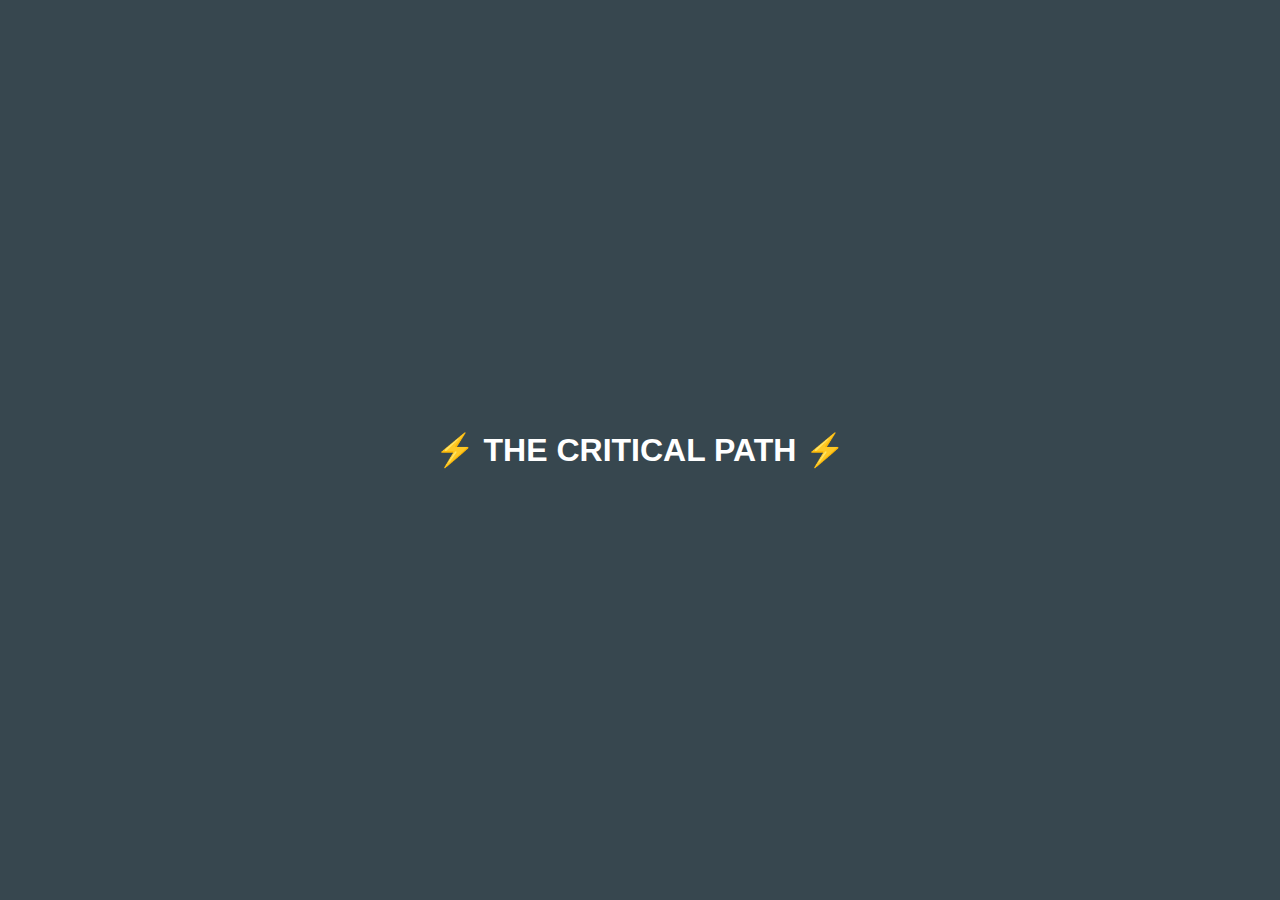
<file: critical-path/index.html>
<!DOCTYPE html>
<html lang="en">
<head>
    <meta charset="UTF-8">
    <meta name="viewport" content="width=device-width, initial-scale=1.0">
    <title>Critical-Path</title>
    
    
</head>
<body>
    <div style="position: absolute; left: 0; right: 0; bottom: 0; top: 0; background: #37474F; color: white; font-family: sans-serif; padding: 128px; text-align: center; display: flex; justify-content: center; align-items: center;">
            <h1>⚡️ THE CRITICAL PATH ⚡️</h1>
        </div>
    </body>
    <link rel="stylesheet" href="https://slowfil.es/file?type=css&delay=3000">
    <script src="https://slowfil.es/file?type=js&delay=3000"></script>
</html>
</file>
